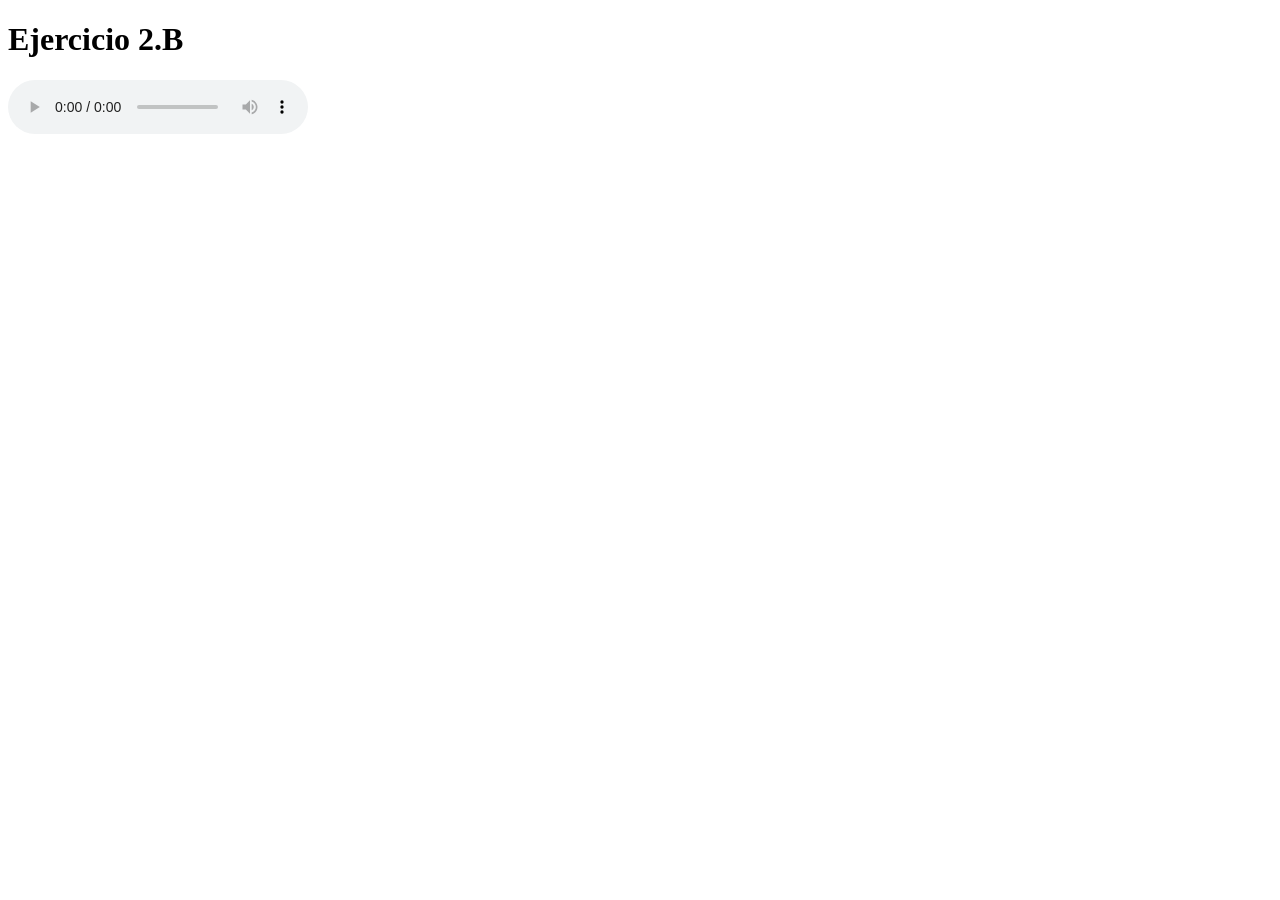
<file: Práctica N°1 - HTML/Ejercicio 2/index.html>
<!DOCTYPE html>
<html lang="es">
<head>
    <meta charset="UTF-8">
    <meta name="viewport" content="width=device-width, initial-scale=1.0">
    <title>Ejercicio 2.B</title>
</head>
<body>

    <h1>Ejercicio 2.B</h1>

    <audio controls>
        <source src="https://html5tutorial.info/media/vincent.mp3" type="audio/mpeg">
        Tu navegador no soporta el elemento audio.
    </audio>

</body>
</html>
</file>
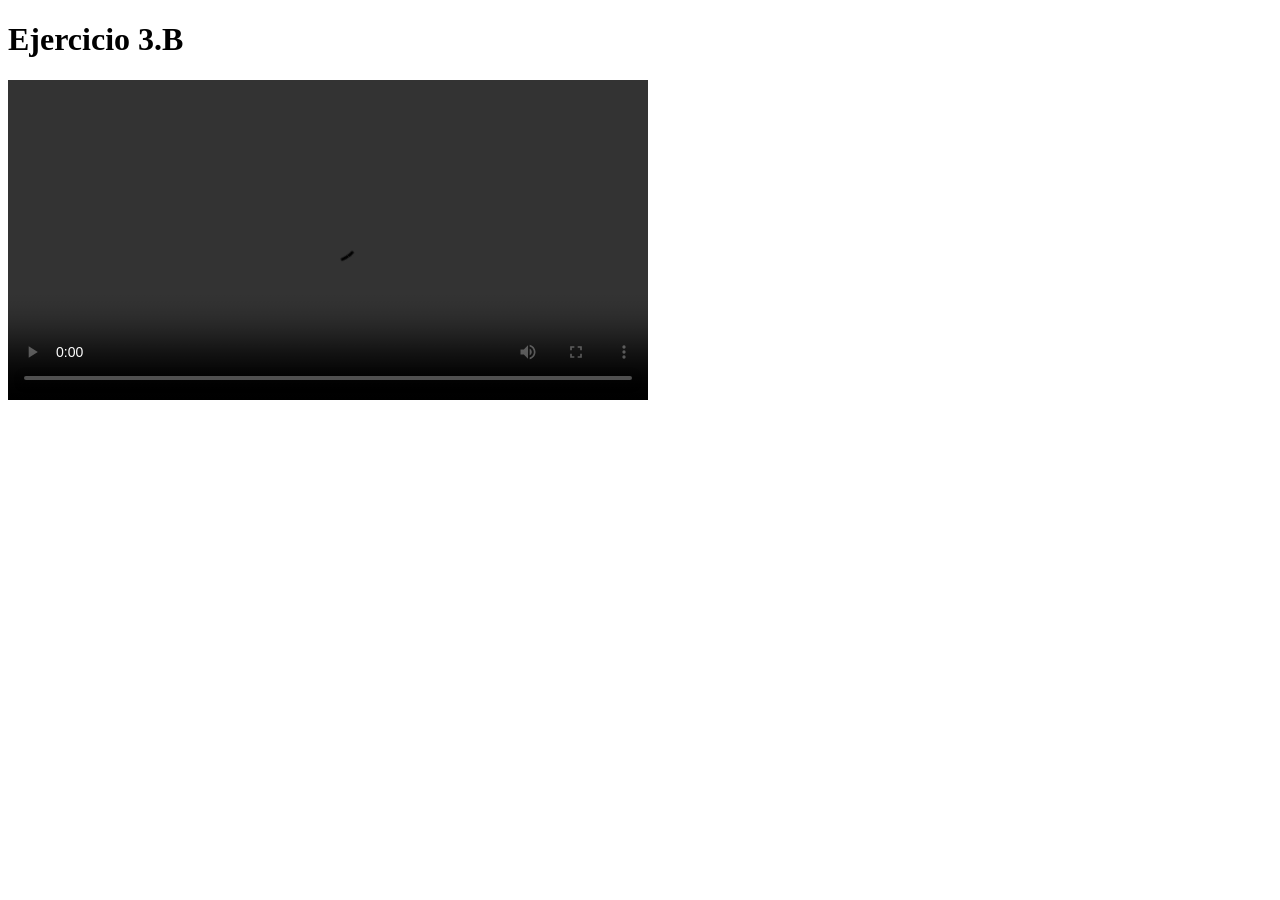
<file: Práctica N°1 - HTML/Ejercicio 3/index.html>
<!DOCTYPE html>
<html lang="es">
<head>
    <meta charset="UTF-8">
    <meta name="viewport" content="width=device-width, initial-scale=1.0">
    <title>Ejercicio 3.B</title>
</head>
<body>

    <h1>Ejercicio 3.B</h1>

    <video width="640" controls>
        <source src="https://www.w3schools.com/html/mov_bbb.mp4" type="video/mp4">
        Tu navegador no soporta el elemento video.
    </video>

</body>
</html>
</file>
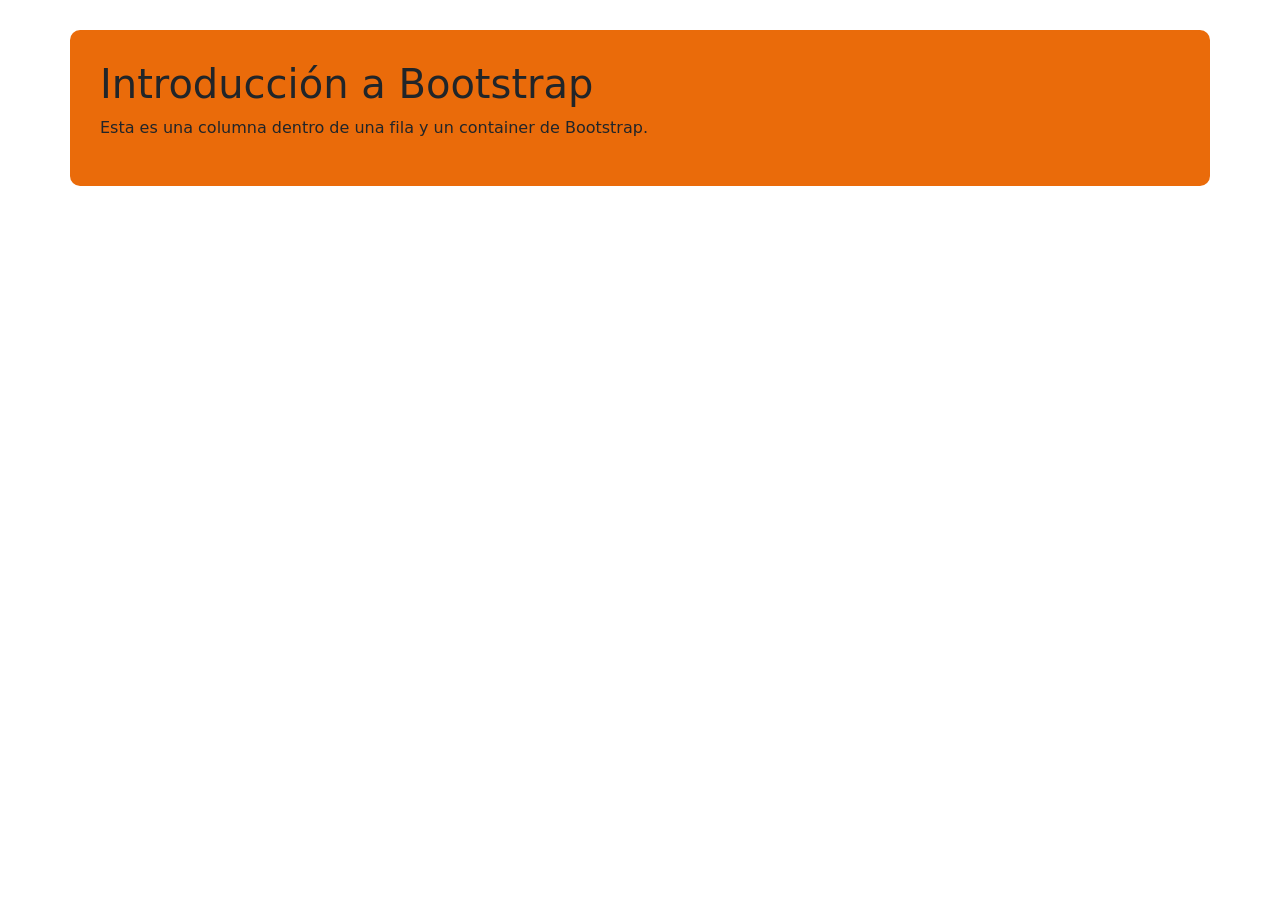
<file: Práctica N°9 - Bootstrap/Ejercicio 1/index.html>
<!DOCTYPE html>
<html lang="es">

<head>
    <meta charset="UTF-8">
    <meta name="viewport" content="width=device-width, initial-scale=1.0">

    <title>Ejercicio 1</title>

    <link href="https://cdn.jsdelivr.net/npm/bootstrap@5.3.3/dist/css/bootstrap.min.css" rel="stylesheet">

    <link rel="stylesheet" href="estilo.css">
</head>

<body>

    <div class="container contenedor">

        <div class="row">

            <div class="col">
                <h1>Introducción a Bootstrap</h1>
                <p>
                    Esta es una columna dentro de una fila y un container de Bootstrap.
                </p>
            </div>

        </div>

    </div>

    <script src="https://cdn.jsdelivr.net/npm/bootstrap@5.3.3/dist/js/bootstrap.bundle.min.js">
    </script>

</body>

</html>
</file>
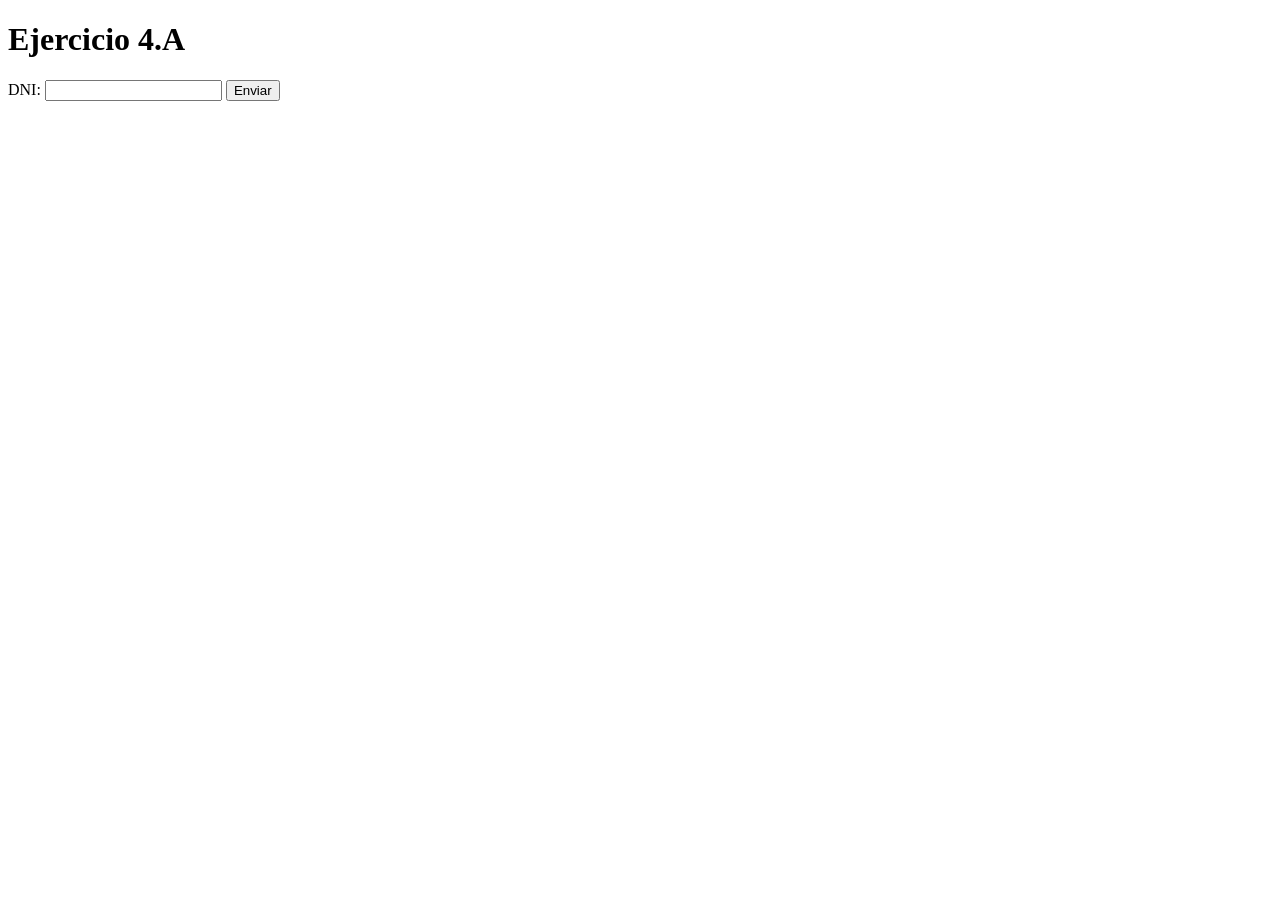
<file: Práctica N°1 - HTML/Ejercicio 4/4A_required.html>
<!DOCTYPE html>
<html lang="es">

<head>
    <meta charset="UTF-8">
    <meta name="viewport" content="width=device-width, initial-scale=1.0">
    <title>Ejercicio 4.A</title>
</head>

<body>
    <h1>Ejercicio 4.A</h1>

    <form>
        <label for="DNI">DNI:</label>
        <input type="text" id="DNI" name="Numero de documento" required>

        <button type="submit">Enviar</button>
    </form>
</body>

</html>
</file>
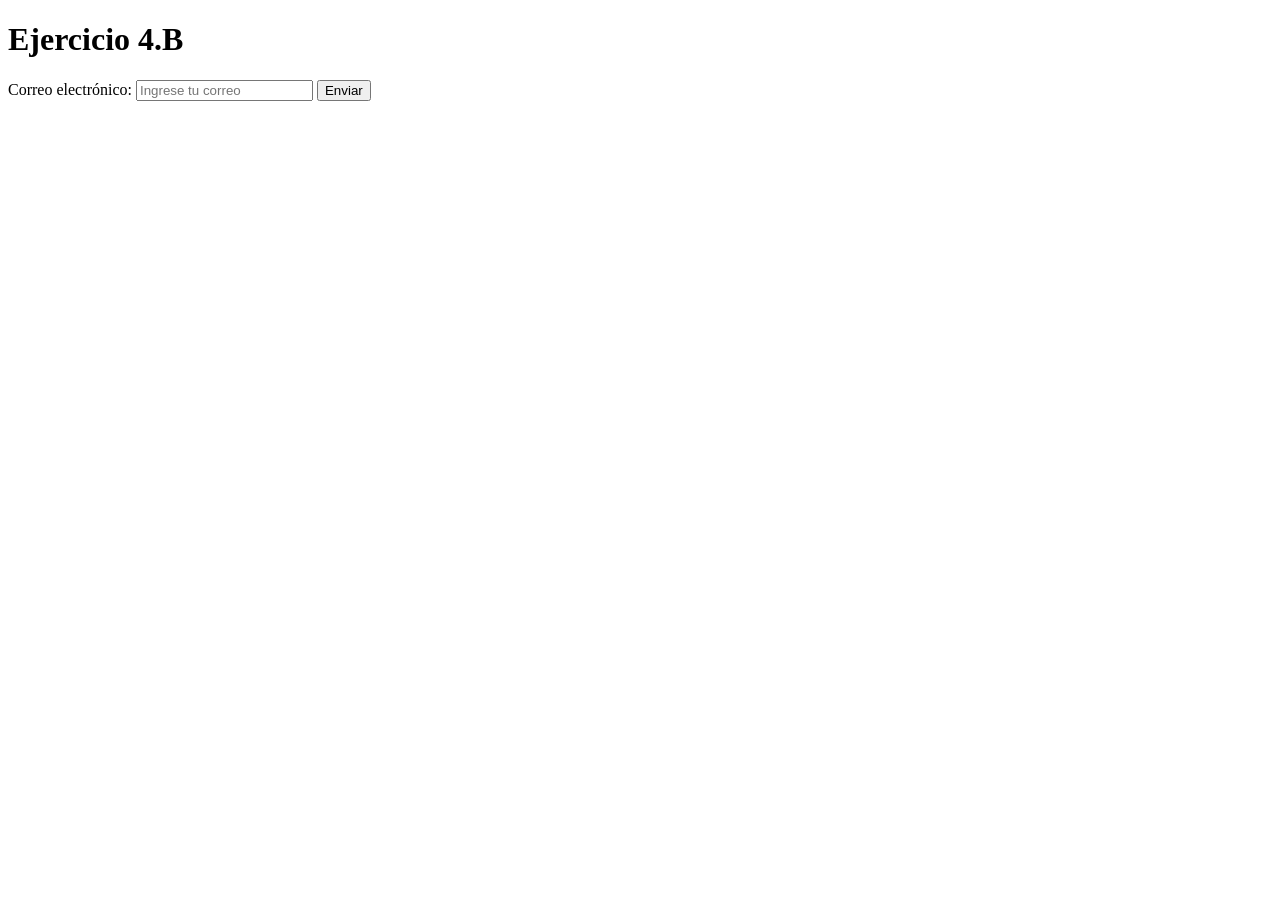
<file: Práctica N°1 - HTML/Ejercicio 4/4B-email.html>
<!DOCTYPE html>
<html lang="es">

<head>
    <meta charset="UTF-8">
    <meta name="viewport" content="width=device-width, initial-scale=1.0">
    <title>Ejercicio 4.B</title>
</head>

<body>
    <h1>Ejercicio 4.B</h1>

    <form>
        <label for="email">Correo electrónico:</label>
        <input type="email" id="email" name="email" placeholder="Ingrese tu correo" required>

        <button type="submit">Enviar</button>
    </form>
</body>

</html>
</file>
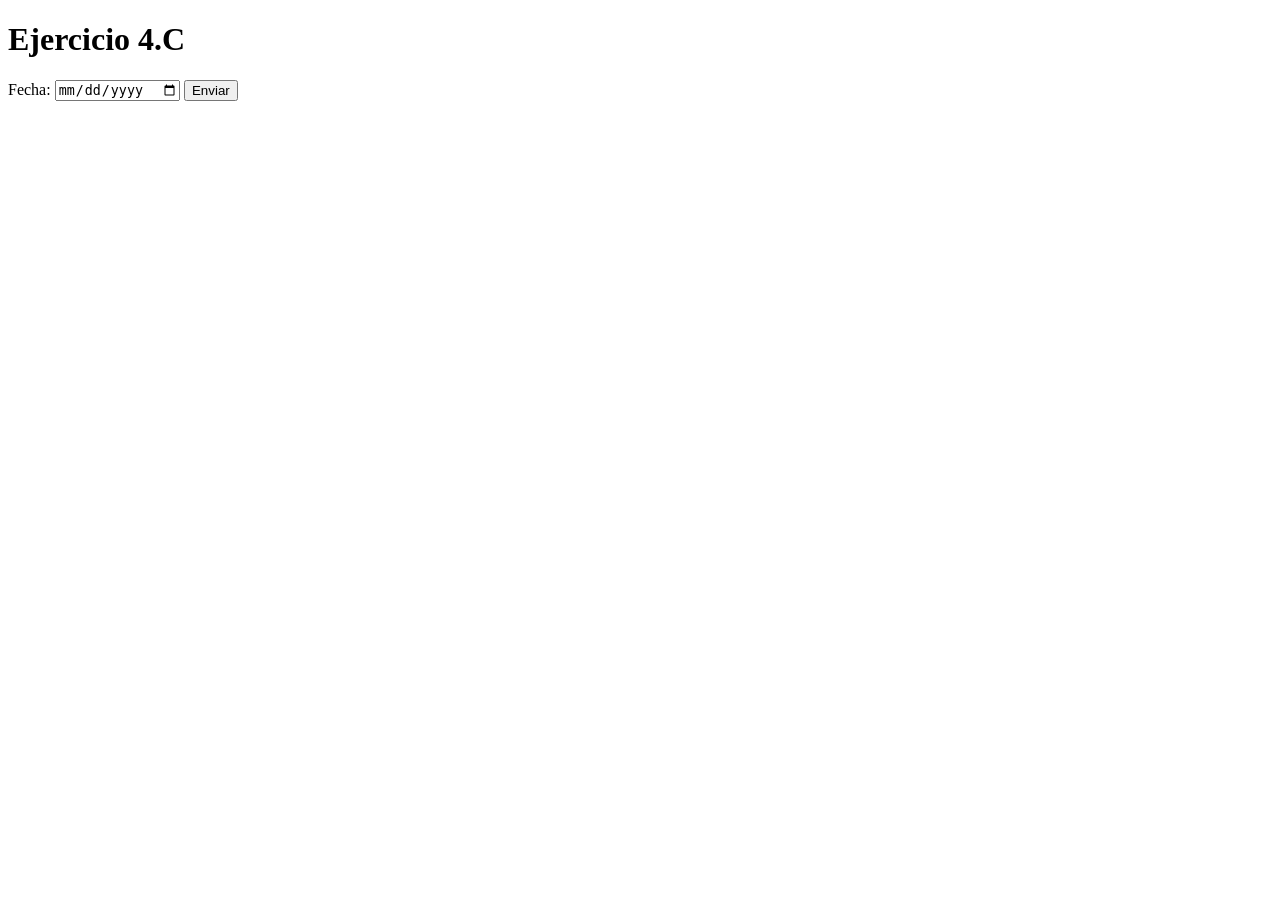
<file: Práctica N°1 - HTML/Ejercicio 4/4C-date.html>
<!DOCTYPE html>
<html lang="es">

<head>
    <meta charset="UTF-8">
    <meta name="viewport" content="width=device-width, initial-scale=1.0">
    <title>Ejercicio 4.C</title>
</head>

<body>
    <h1>Ejercicio 4.C</h1>

    <form>
        <label for="fecha">Fecha:</label>
        <input type="date" id="fecha" name="fecha" placeholder="Selecciona una fecha" required>

        <button type="submit">Enviar</button>
    </form>
</body>

</html>
</file>
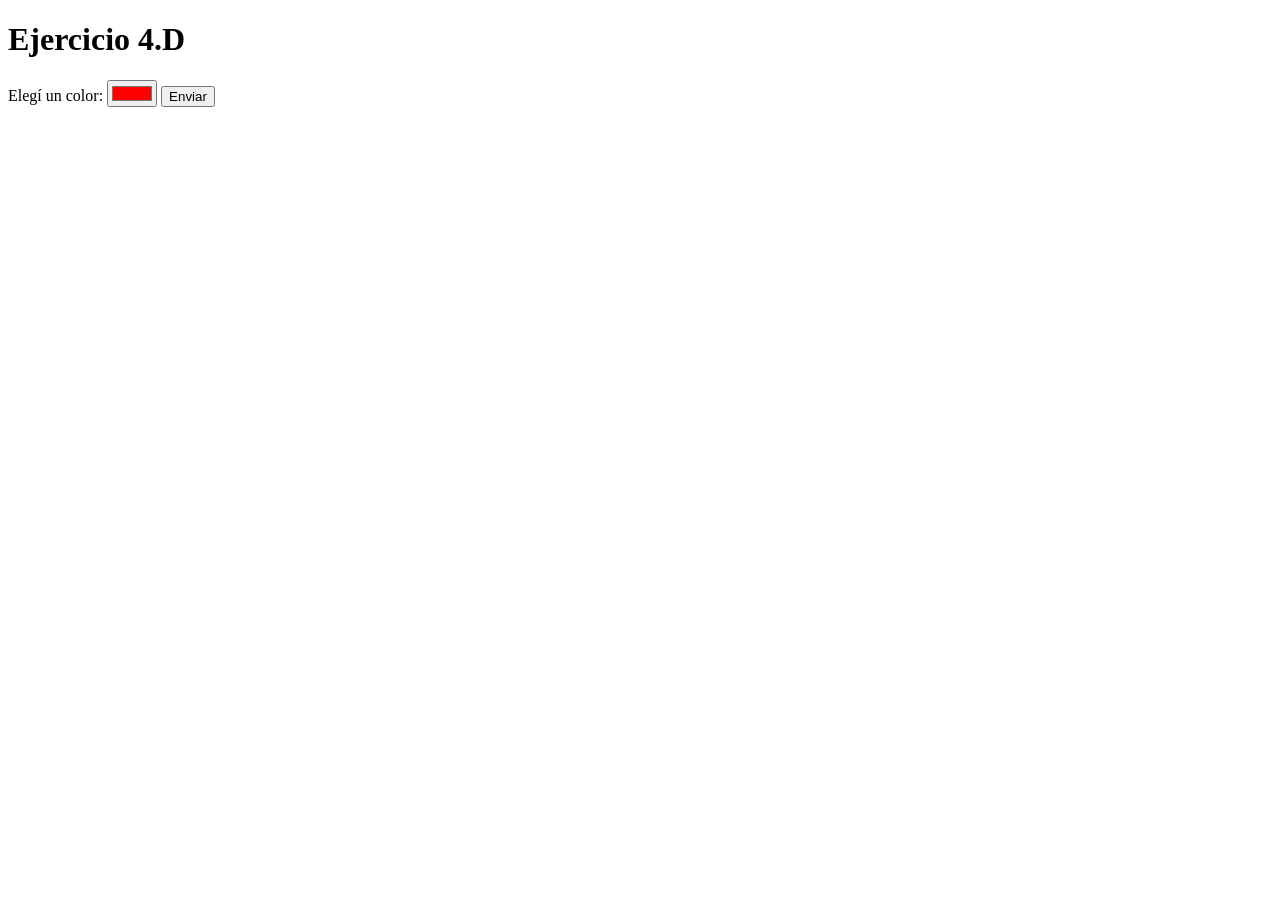
<file: Práctica N°1 - HTML/Ejercicio 4/4D-color.html>
<!DOCTYPE html>
<html lang="es">

<head>
    <meta charset="UTF-8">
    <meta name="viewport" content="width=device-width, initial-scale=1.0">
    <title>Ejercicio 4.D</title>
</head>

<body>
    <h1>Ejercicio 4.D</h1>

    <form>
        <label for="color">Elegí un color:</label>
        <input type="color" id="color" name="color" value="#ff0000">

        <button type="submit">Enviar</button>
    </form>
</body>

</html>
</file>
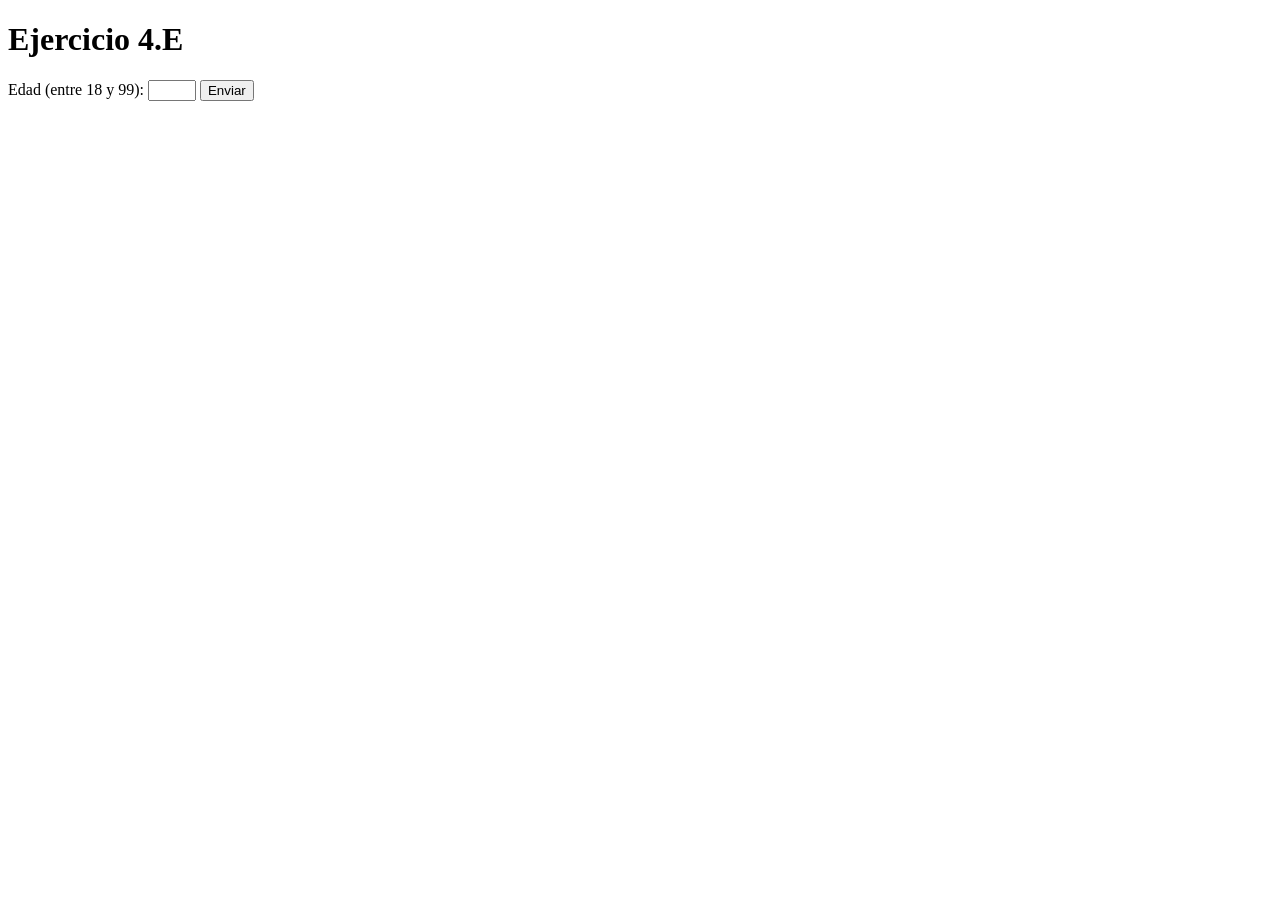
<file: Práctica N°1 - HTML/Ejercicio 4/4E-number.html>
<!DOCTYPE html>
<html lang="es">

<head>
    <meta charset="UTF-8">
    <meta name="viewport" content="width=device-width, initial-scale=1.0">
    <title>Ejercicio 4.E</title>
</head>

<body>
    <h1>Ejercicio 4.E</h1>

    <form>
        <label for="edad">Edad (entre 18 y 99):</label>
        <input type="number" id="edad" name="edad" min="18" max="99" required>

        <button type="submit">Enviar</button>
    </form>
</body>

</html>
</file>
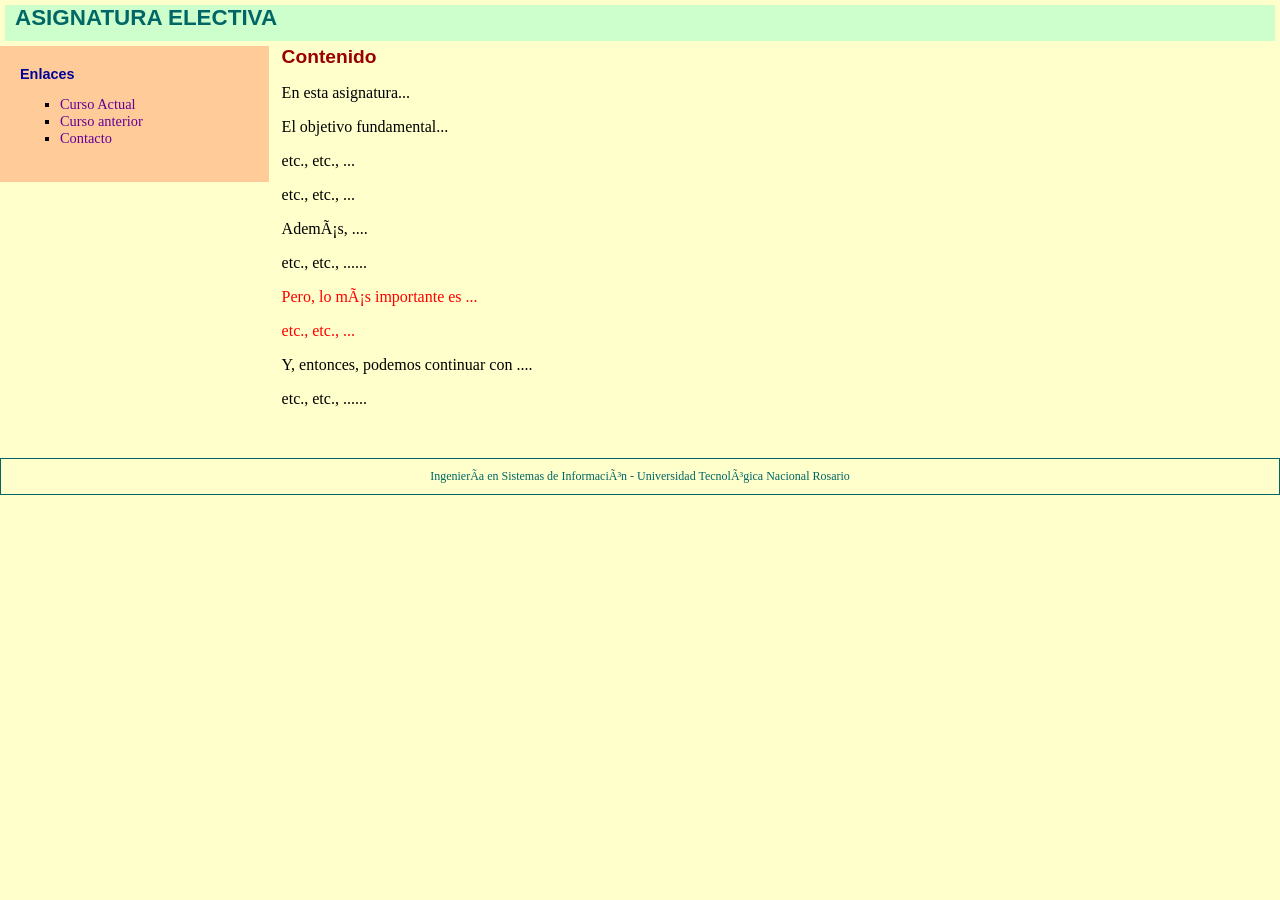
<file: Práctica N°2 - CSS/Ejercicio 6/principal.html>
<!DOCTYPE HTML
  PUBLIC "-//W3C//DTD HTML 4.01 Transitional//EN" "http://www.w3.org/TR/1999/REC-html401-19991224/loose.dtd">

<html lang="es">

<head>
  <title>Ejercicio 6</title>
  <meta http-equiv="Content-Type" content="text/html; charset=iso-8859-1" />
  <link rel="stylesheet" type="text/css" href="estilo2.css" />
</head>

<body>

  <div id="encabezado">
    <h1>ASIGNATURA ELECTIVA</h1>
  </div>

  <div id="contenido">
    <h2>Contenido</h2>
    <p>En esta asignatura...<br /></p>
    <p>El objetivo fundamental...</p>
    <p>etc., etc., ...</p>
    <p>etc., etc., ...</p>
    <p>Además, ....</p>
    <p>etc., etc., ......</p>
    <p class="resaltado">Pero, lo más importante es ...</p>
    <p class="resaltado">etc., etc., ...</p>
    <p>Y, entonces, podemos continuar con ....</p>
    <p>etc., etc., ......</p>
    <p>&nbsp;</p>
  </div>

  <div id="menu">
    <h3>Enlaces</h3>
    <ul class="vineta">
      <li><a href="http://www.e-style.com.ar/moodle" target="_blank">Curso Actual</a></li>
      <li><a href="http://www.e-style.com.ar/logica" target="_blank">Curso anterior</a></li>
      <li><a href="http://www.e-style.com.ar/ntedu/consultas.htm" target="_blank">Contacto</a></li>
    </ul>
  </div>

  <div id="pie" class="estilopie">
    Ingeniería en Sistemas de Información - Universidad Tecnológica Nacional Rosario
  </div>

  <p>&nbsp;</p>

</body>

</html>
</file>
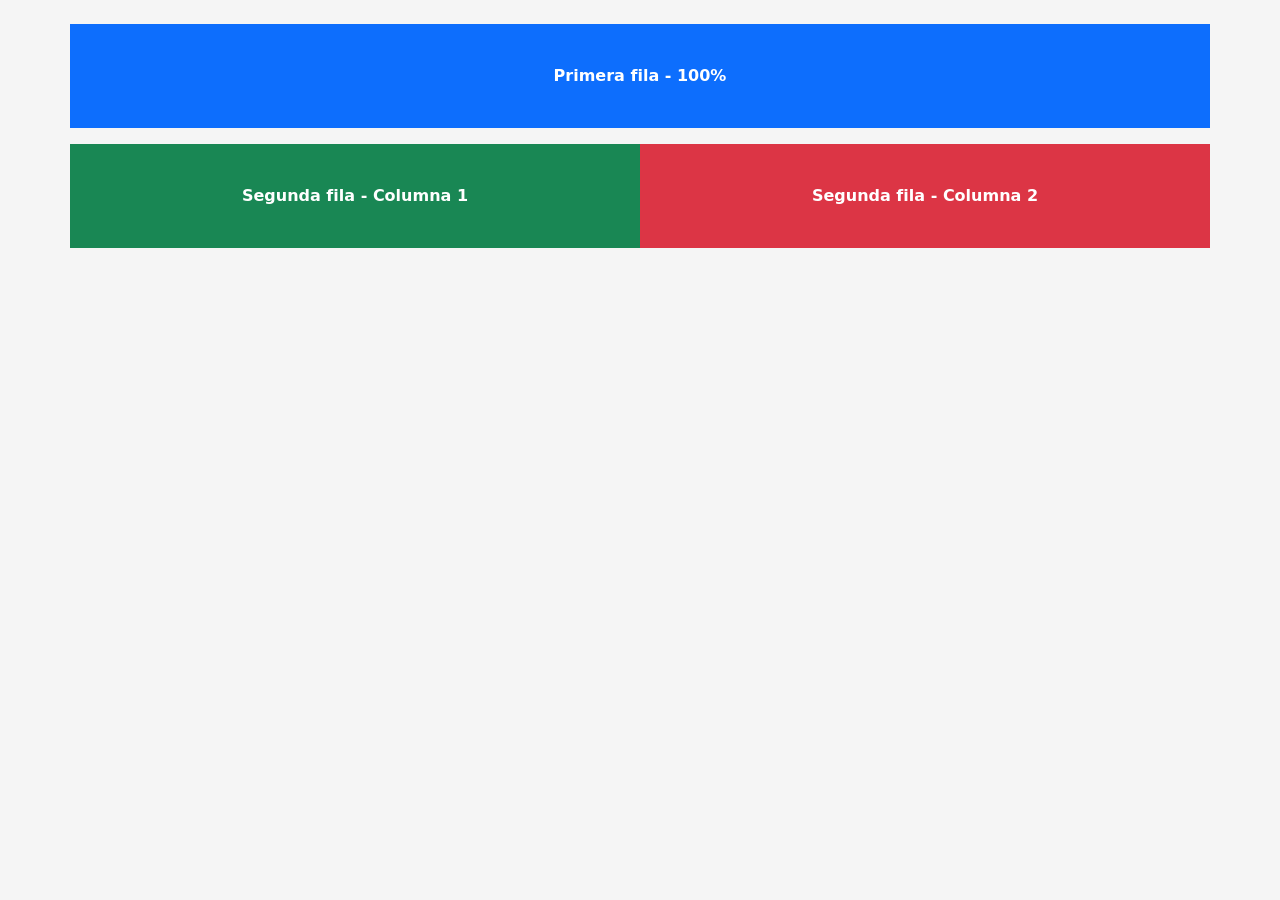
<file: Práctica N°9 - Bootstrap/Ejercicio 2/2-1.html>
<!DOCTYPE html>
<html lang="es">

<head>
    <meta charset="UTF-8">
    <meta name="viewport" content="width=device-width, initial-scale=1.0">

    <title>Ejercicio 2.1</title>

    <link href="https://cdn.jsdelivr.net/npm/bootstrap@5.3.3/dist/css/bootstrap.min.css" rel="stylesheet">

    <link rel="stylesheet" href="estilo.css">
</head>

<body>

    <div class="container mt-4">

        <div class="row mb-3">

            <div class="col-12 bloque bloque1">
                Primera fila - 100%
            </div>

        </div>

        <div class="row">

            <div class="col-12 col-md-6 bloque bloque2">
                Segunda fila - Columna 1
            </div>

            <div class="col-12 col-md-6 bloque bloque3">
                Segunda fila - Columna 2
            </div>

        </div>

    </div>

</body>

</html>
</file>
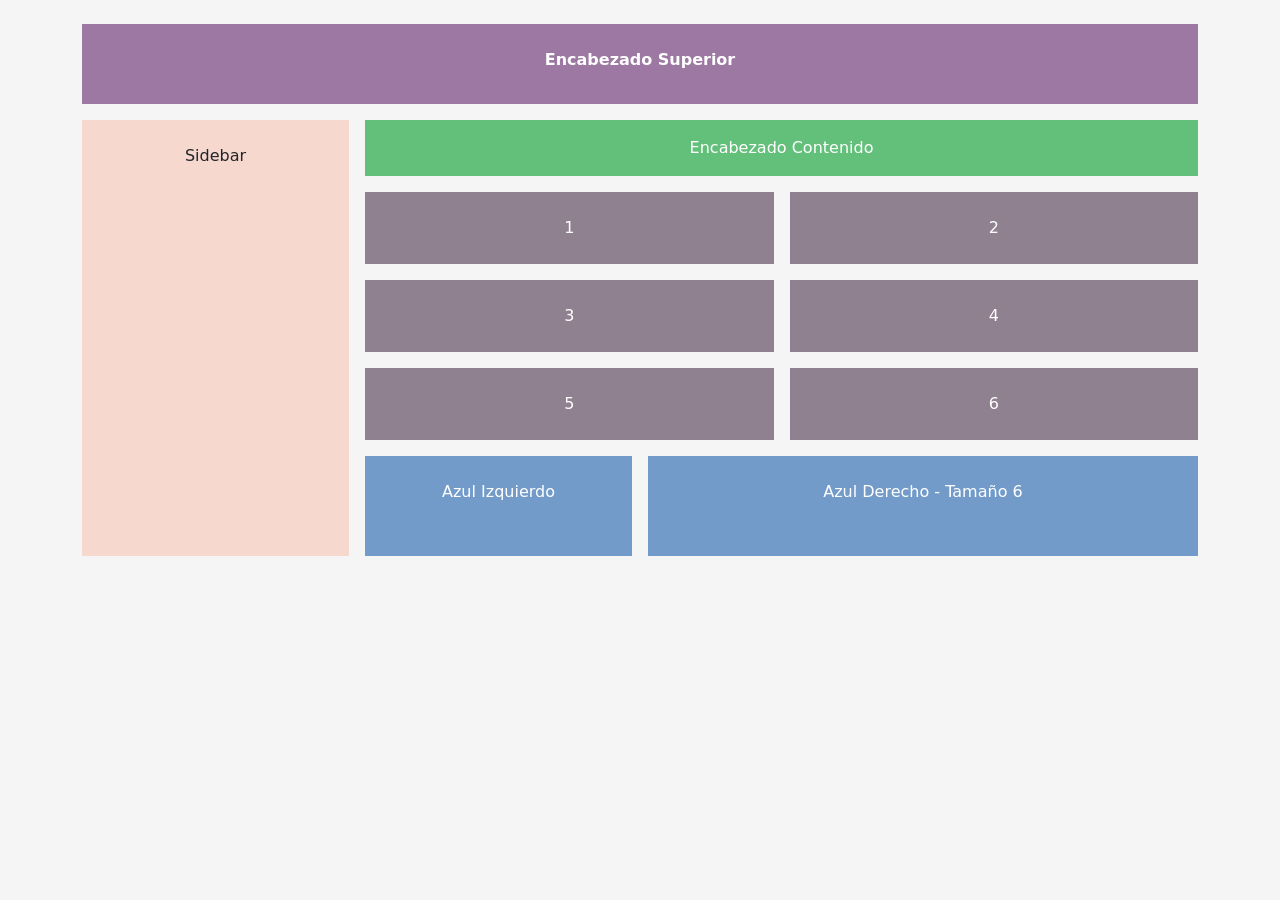
<file: Práctica N°9 - Bootstrap/Ejercicio 2/2-2.html>
<!doctype html>
<html lang="es">

<head>
    <meta charset="UTF-8">
    <meta name="viewport" content="width=device-width, initial-scale=1.0">

    <title>Ejercicio 2.2</title>

    <link href="https://cdn.jsdelivr.net/npm/bootstrap@5.3.3/dist/css/bootstrap.min.css" rel="stylesheet">

    <link rel="stylesheet" href="estilo.css">
</head>

<body>

    <div class="container my-4">

        <div class="row g-3">

            <div class="col-12">
                <div class="bloque-violeta-top p-4 text-center text-white fw-bold">
                    Encabezado Superior
                </div>
            </div>

            <aside class="col-12 col-md-3">
                <div class="bloque-sidebar p-4 h-100 text-center">
                    Sidebar
                </div>
            </aside>

            <main class="col-12 col-md-9">

                <div class="row g-3">

                    <div class="col-12">
                        <div class="bloque-verde p-3 text-center text-white">
                            Encabezado Contenido
                        </div>
                    </div>

                    <div class="col-12 col-sm-6">
                        <div class="bloque-gris p-4 text-center text-white">
                            1
                        </div>
                    </div>

                    <div class="col-12 col-sm-6">
                        <div class="bloque-gris p-4 text-center text-white">
                            2
                        </div>
                    </div>

                    <div class="col-12 col-sm-6">
                        <div class="bloque-gris p-4 text-center text-white">
                            3
                        </div>
                    </div>

                    <div class="col-12 col-sm-6">
                        <div class="bloque-gris p-4 text-center text-white">
                            4
                        </div>
                    </div>

                    <div class="col-12 col-sm-6">
                        <div class="bloque-gris p-4 text-center text-white">
                            5
                        </div>
                    </div>

                    <div class="col-12 col-sm-6">
                        <div class="bloque-gris p-4 text-center text-white">
                            6
                        </div>
                    </div>

                    <div class="col-12 col-md-4">
                        <div class="bloque-azul p-4 text-center text-white">
                            Azul Izquierdo
                        </div>
                    </div>

                    <div class="col-12 col-md-8">
                        <div class="bloque-azul p-4 text-center text-white">
                            Azul Derecho - Tamaño 6
                        </div>
                    </div>

                </div>

            </main>

        </div>

    </div>

</body>

</html>
</file>
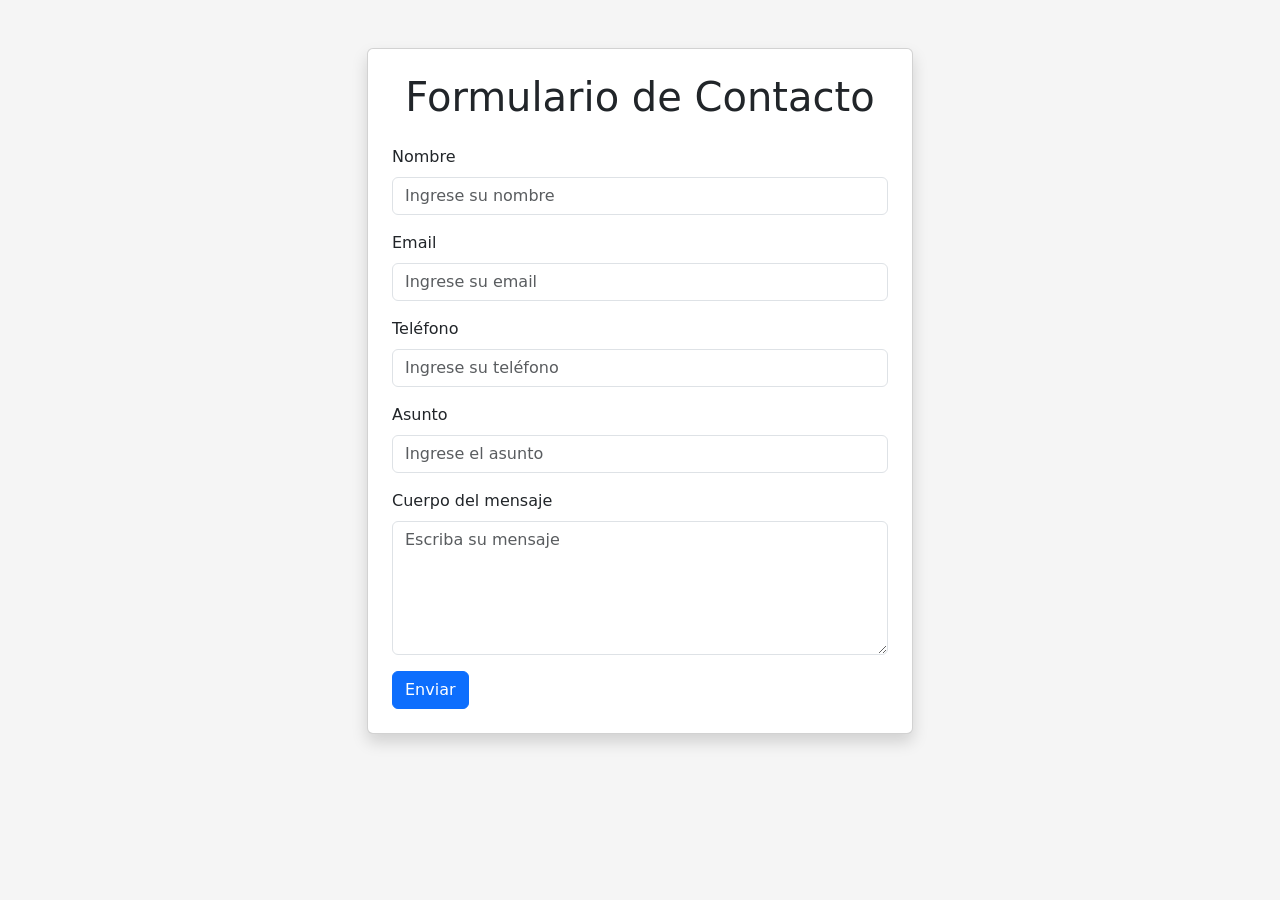
<file: Práctica N°9 - Bootstrap/Ejercicio 3/contacto.html>
<!doctype html>
<html lang="es">

<head>
    <meta charset="UTF-8" />
    <meta name="viewport" content="width=device-width, initial-scale=1.0" />

    <title>Ejercicio 3.5</title>

    <link href="https://cdn.jsdelivr.net/npm/bootstrap@5.3.3/dist/css/bootstrap.min.css" rel="stylesheet" />

    <link rel="stylesheet" href="estilo.css" />
</head>

<body>
    <div class="container my-5">
        <div class="row justify-content-center">
            <div class="col-12 col-md-8 col-lg-6">
                <div class="card shadow">
                    <div class="card-body p-4">
                        <h1 class="text-center mb-4">Formulario de Contacto</h1>

                        <form>

                            <div class="mb-3">
                                <label for="nombre" class="form-label"> Nombre </label>

                                <input type="text" class="form-control" id="nombre" name="nombre"
                                    placeholder="Ingrese su nombre" required />
                            </div>

                            <div class="mb-3">
                                <label for="email" class="form-label"> Email </label>

                                <input type="text" class="form-control" id="email" name="email"
                                    placeholder="Ingrese su email" required />
                            </div>

                            <div class="mb-3">
                                <label for="telefono" class="form-label"> Teléfono </label>

                                <input type="text" class="form-control" id="telefono" name="telefono"
                                    placeholder="Ingrese su teléfono" required />
                            </div>

                            <div class="mb-3">
                                <label for="asunto" class="form-label"> Asunto </label>

                                <input type="text" class="form-control" id="asunto" name="asunto"
                                    placeholder="Ingrese el asunto" required />
                            </div>

                            <div class="mb-3">
                                <label for="mensaje" class="form-label">
                                    Cuerpo del mensaje
                                </label>

                                <textarea class="form-control" id="mensaje" name="mensaje" rows="5"
                                    placeholder="Escriba su mensaje" required></textarea>
                            </div>

                            <button type="submit" class="btn btn-primary">Enviar</button>
                        </form>
                    </div>
                </div>
            </div>
        </div>
    </div>

    <script src="https://cdn.jsdelivr.net/npm/bootstrap@5.3.3/dist/js/bootstrap.bundle.min.js"></script>
</body>

</html>
</file>
<file: Práctica N°9 - Bootstrap/Ejercicio 1/estilo.css>
.contenedor {
    background-color: rgb(234, 107, 10);
    padding: 30px;
    margin-top: 30px;
    border-radius: 10px;
}
</file>
<file: Práctica N°2 - CSS/Ejercicio 6/estilo2.css>
body {
    font-family: "Times New Roman", Times, serif;
    color: #000000;
    margin: 0px;
    padding: 0px;
    background-color: #FFFFCC;
}

a:link, a:visited {
    color: #660099;
    text-decoration: none;
}

a:hover {
    background-color: #dddddd;
}

h1, h2, h3 {
    font-family: Verdana, Arial, Helvetica, sans-serif;
    margin: 0px;
    padding: 0px;
}

h1 {
    font-size: 140%;
    color: #006666;
}

h2 {
    font-size: 120%;
    color: #990000;
}

h3 {
    font-size: 100%;
    color: #000099;
}

ul.vineta {
    list-style-type: square;
    color: #000000;
}

#encabezado {
    background-color: #CCFFCC;
    margin: 5px;
    padding: 0px 0px 10px 10px;
}

#menu {
    background-color: #FFCC99;
    margin: 0 79% 0 0;
    padding: 20px;
    font-size: 90%;
}

#contenido {
    float: right;
    width: 75%;
    margin: 0;
    padding: 0 3% 0 0;
}

.resaltado {
    color: #ff0000;
}

#pie {
    clear: both;
    text-align: center;
    padding: 10px 10px 10px 10px;
}

.estilopie {
    border: 1px solid #006666;
    font-size: 75%;
    color: #006666;
}
</file>
<file: Práctica N°9 - Bootstrap/Ejercicio 2/estilo.css>
/* Ejercicio 2.1 */

body {
    background-color: #f5f5f5;
}

.bloque {
    padding: 40px;
    text-align: center;
    color: white;
    font-weight: bold;
}

.bloque1 {
    background-color: #0d6efd;
}

.bloque2 {
    background-color: #198754;
}

.bloque3 {
    background-color: #dc3545;
}

/* Ejercicio 2.2 */

.bloque-violeta-top {
    background-color: #9d78a2;
    min-height: 80px;
}

.bloque-sidebar {
    background-color: #f7d8ce;
    min-height: 250px;
}

.bloque-verde {
    background-color: #63c07b;
    min-height: 50px;
}

.bloque-gris {
    background-color: #8f8190;
    min-height: 70px;
}

.bloque-azul {
    background-color: #729bc9;
    min-height: 100px;
}
</file>
<file: Práctica N°9 - Bootstrap/Ejercicio 3/estilo.css>
body {
    background-color: #f5f5f5;
}

.bloque-sidebar {
    background-color: #f7d8ce;
    min-height: 400px;
}

.bloque-verde {
    background-color: #63c07b;
    min-height: 80px;
}

.bloque-violeta {
    background-color: #9d78a2;
    padding: 15px;
    height: 100%;
}

.card-img-top {
    height: 180px;
    object-fit: cover;
}

.bloque-azul-slider {
    background-color: #729bc9;
    padding: 20px;
}

.carousel-item img {
    height: 250px;
    object-fit: cover;
}
</file>
